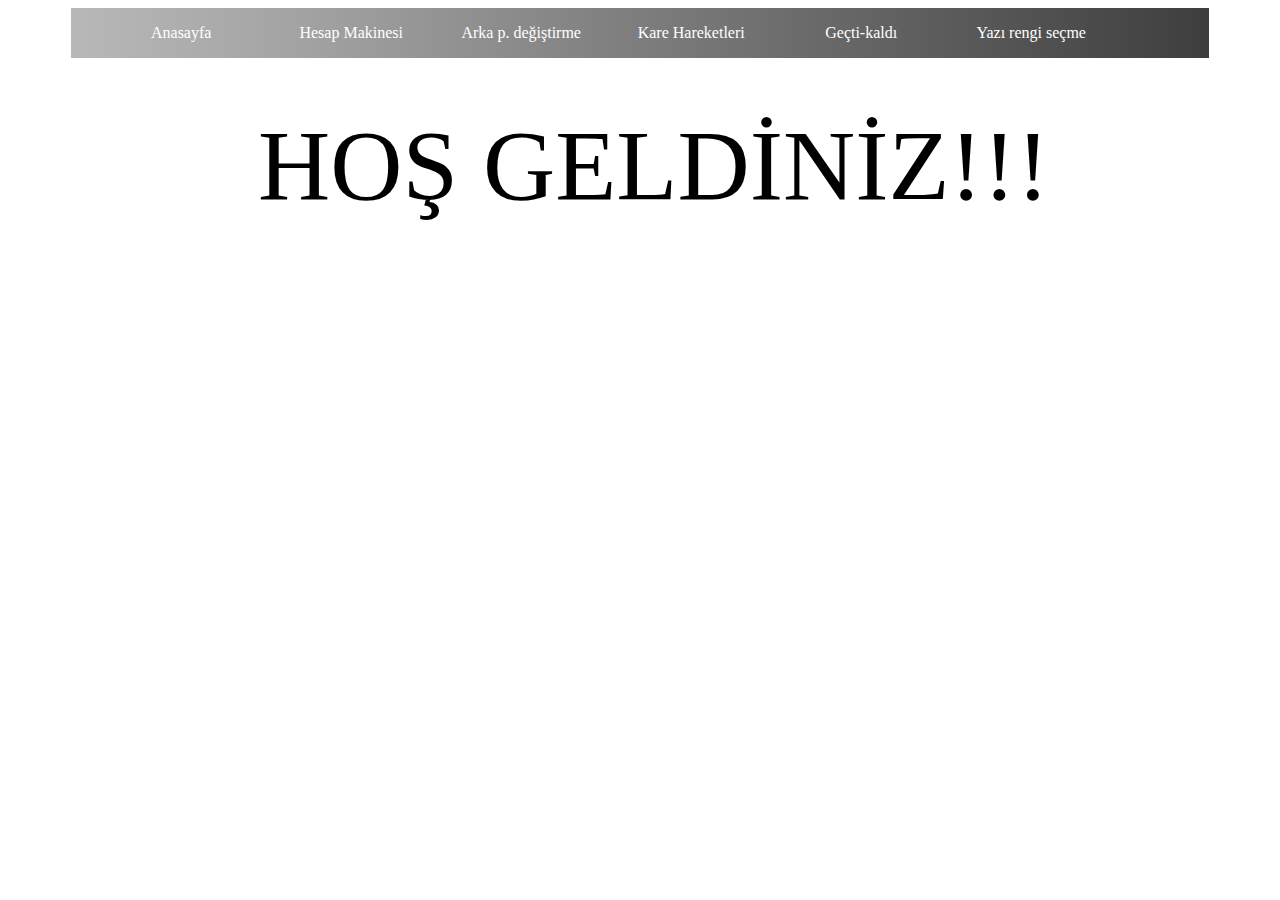
<file: index.html>
<html>
<head>
	<title></title>
	<link rel="stylesheet" type="text/css" href="style/style.css">
</head>
<body>
	<div class="banner">
			<div><a href="index.html" class="ana">Anasayfa</a></div>
			<div><a href="html/hesap.html" class="ana">Hesap Makinesi</a></div>
			<div><a href="html/arkap.html" class="ana">Arka p. değiştirme</a></div>
			<div><a href="html/kare.html" class="ana">Kare Hareketleri</a></div>
			<div><a href="html/öğrenci.html" class="ana">Geçti-kaldı</a></div>
			<div><a href="html/yazirengi.html" class="ana">Yazı rengi seçme</a></div>
			<div><a href="html/ceza.html" class="ana">BeratY.-Ceza</a></div>
	</div>
	<div class="anayazı">HOŞ GELDİNİZ!!!</div>
</body>
</html>
</file>
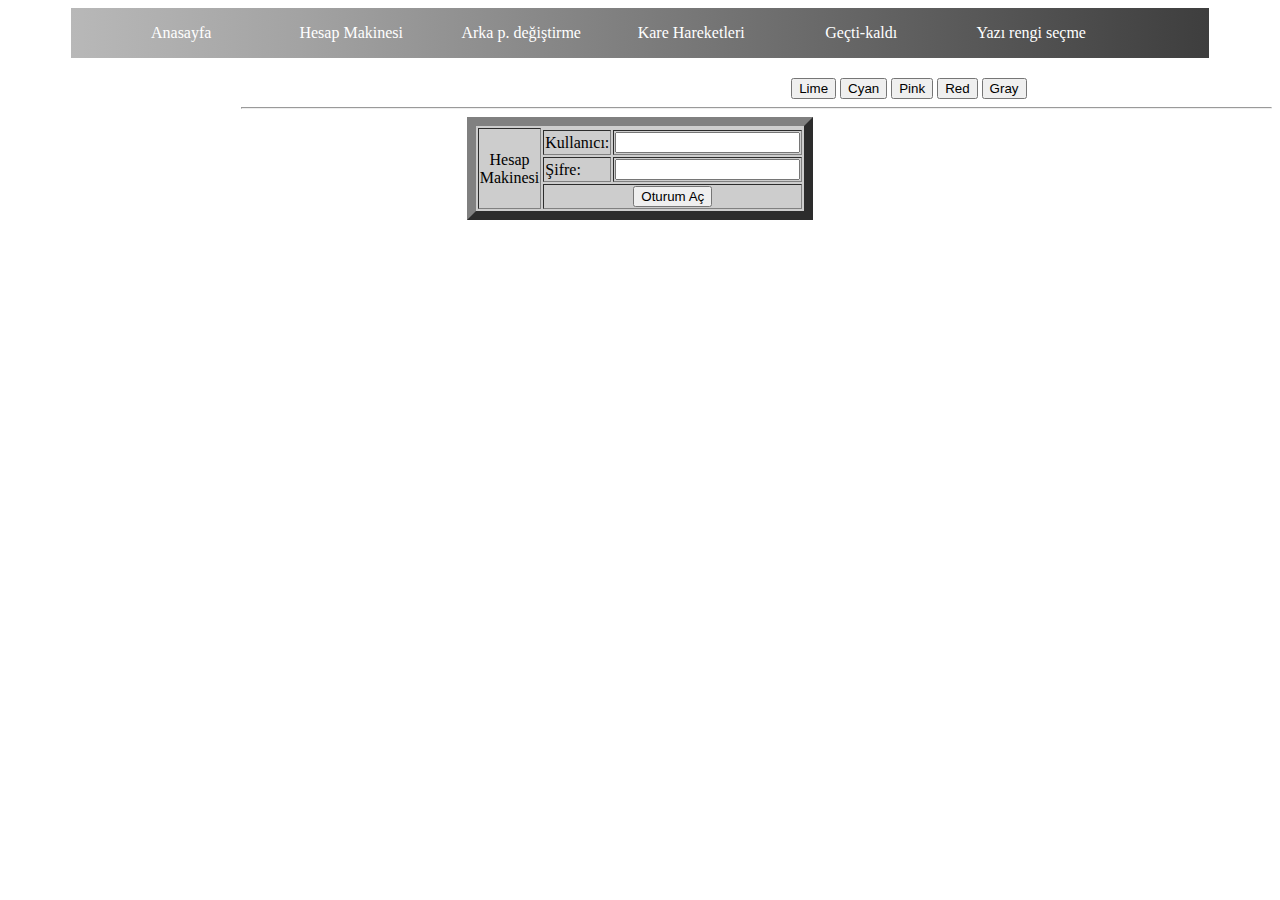
<file: html/arkap.html>
<html>
<head>
	<title></title>
	<link rel="stylesheet" type="text/css" href="../style/arkap.css">
	<script type="text/javascript">
		function berat(renk,btnId){
			document.getElementById('anasayfa').style.backgroundColor=renk;
			document.getElementById(btnId).style.backgroundColor=renk;
		}
		function oturum(){
			var kullanıcı = (document.getElementById('user').value);
			var password = (document.getElementById("password").value);
			if (kullanıcı == "user" && password == "1234"){
				alert('DOĞRU!')	
			}
			else{
				alert('Hatalı')
			}
		}
	</script>
</head>
	<div class="banner">
			<div><a href="../index.html" class="ana">Anasayfa</a></div>
			<div><a href="hesap.html" class="ana">Hesap Makinesi</a></div>
			<div><a href="arkap.html" class="ana">Arka p. değiştirme</a></div>
			<div><a href="kare.html" class="ana">Kare Hareketleri</a></div>
			<div><a href="öğrenci.html" class="ana">Geçti-kaldı</a></div>
			<div><a href="yazirengi.html" class="ana">Yazı rengi seçme</a></div>
			<div><a href="ceza.html" class="ana">BeratY.-Ceza</a></div>
	</div>
<body id="anasayfa">
<input id="limebtn" type="submit" name="" value="Lime" onclick="berat ('lime','limebtn')">
<input id="cyanbtn" type="submit" name="" value="Cyan" onclick="berat ('cyan','cyanbtn')">
<input id="pinkbtn" type="submit" name="" value="Pink" onclick="berat ('pink','pinkbtn')">
<input id="redbtn"  type="submit" name="" value="Red"  onclick="berat ('red','redbtn')">
<input id="graybtn" type="submit" name="" value="Gray" onclick="berat ('gray','graybtn')">
<hr>
<table border="9" bgcolor="#cdcdcd" align="center">
	<tr>
		<td align="center" rowspan="4">Hesap<br>Makinesi</td>
	</tr>

	<tr>
		<td>Kullanıcı:</td>
		<td><input id="user" type="user" name=""></td>
	</tr>

	<tr>
		<td>Şifre:</td>
		<td><input id="password" type="passWord" name=""></td>
	</tr>
	<tr >
		<td align="center" colspan="3" ><input type="button" id="topla" onclick="oturum()" value="Oturum Aç" name="" ></td>
	</tr>
</table>
</body>
</html>
</file>
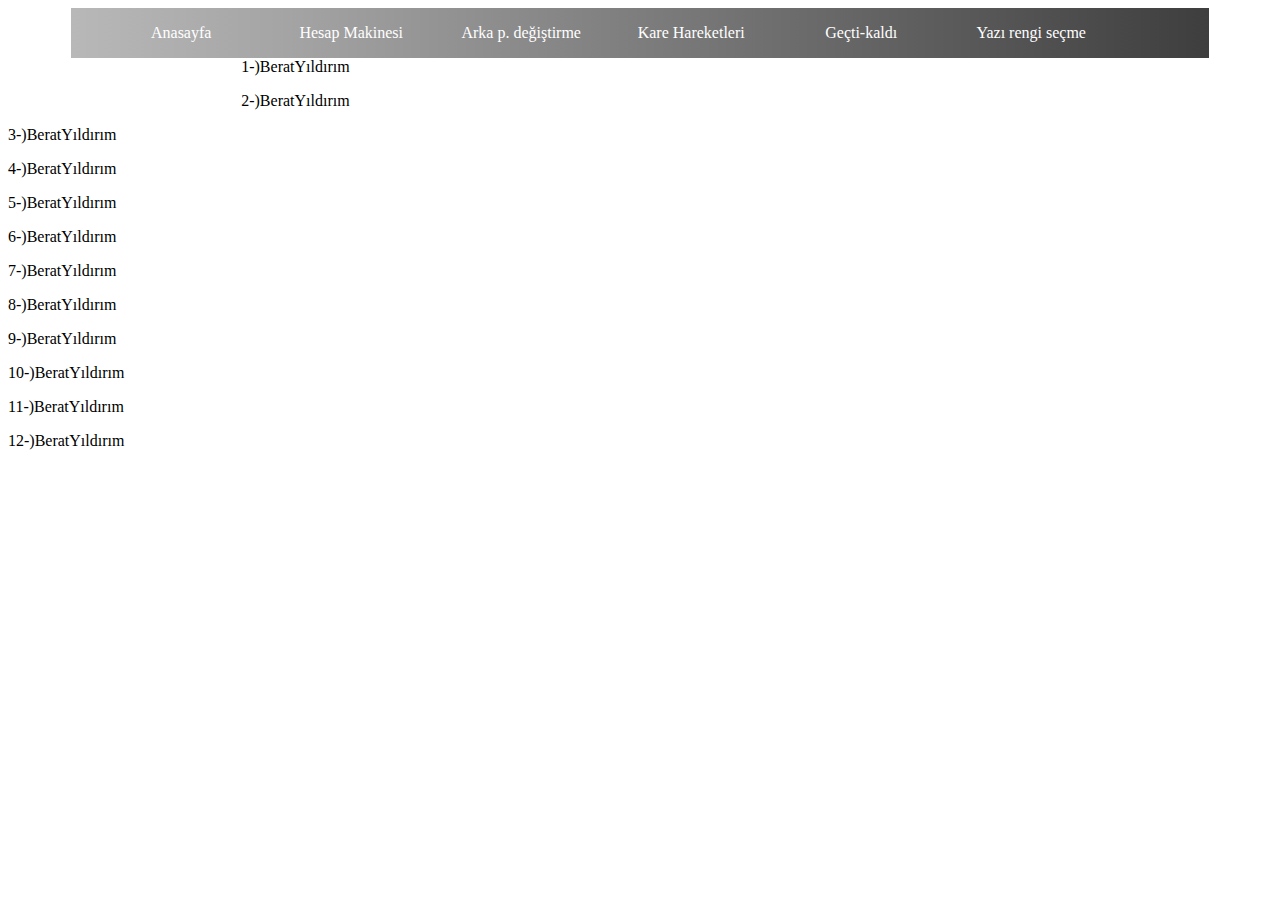
<file: html/ceza.html>
<html>
<head>
	<title></title>
	<link rel="stylesheet" type="text/css" href="../style/ceza.css">
</head>
<body>
	<div class="banner">
			<div><a href="../index.html" class="ana">Anasayfa</a></div>
			<div><a href="hesap.html" class="ana">Hesap Makinesi</a></div>
			<div><a href="arkap.html" class="ana">Arka p. değiştirme</a></div>
			<div><a href="kare.html" class="ana">Kare Hareketleri</a></div>
			<div><a href="öğrenci.html" class="ana">Geçti-kaldı</a></div>
			<div><a href="yazirengi.html" class="ana">Yazı rengi seçme</a></div>
			<div><a href="ceza.html" class="ana">BeratY.-Ceza</a></div>
	</div>
</body>
<script type="text/javascript">
	for(var i=0;i<12;i++)
	{
		document.write(i+1+"-)BeratYıldırım<p>");
	}
</script>
</html>
</file>
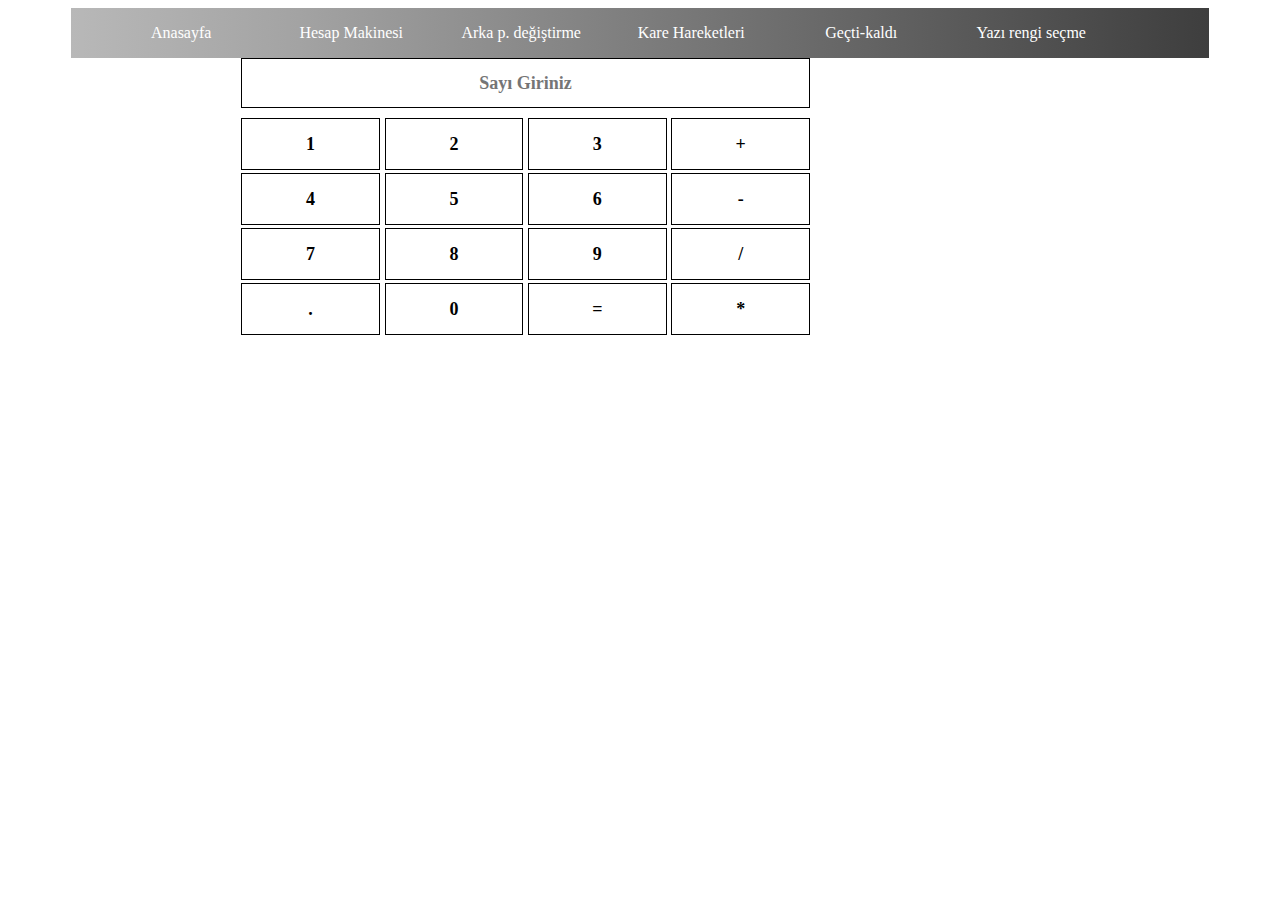
<file: html/hesap.html>
<html>
<head>
	<title></title>
	<link rel="stylesheet" type="text/css" href="../style/hesap.css">
	<script type="text/javascript" src="../hesap.js">
	</script>
</head>
<body>
	<div class="banner">
			<div><a href="../index.html" class="ana">Anasayfa</a></div>
			<div><a href="hesap.html" class="ana">Hesap Makinesi</a></div>
			<div><a href="arkap.html" class="ana">Arka p. değiştirme</a></div>
			<div><a href="kare.html" class="ana">Kare Hareketleri</a></div>
			<div><a href="öğrenci.html" class="ana">Geçti-kaldı</a></div>
			<div><a href="yazirengi.html" class="ana">Yazı rengi seçme</a></div>
			<div><a href="ceza.html" class="ana">BeratY.-Ceza</a></div>

	<div class="container">
	    <input class="number-input" placeholder="Sayı Giriniz" id="giris" type="text" name="">
	    <div class="keys">
	      <div onclick = "bir()" class="key" id="bir">1</div>
	      <div onclick = "iki()" class="key" id="iki">2</div>
	      <div onclick = "uc()" class="key" id="uc">3</div>
	      <div onclick = "artı()" class="key" id="artı">+</div>
	      <div onclick = "dort()" class="key" id="dort">4</div>
	      <div onclick = "bes()" class="key" id="bes">5</div>
	      <div onclick = "altı()" class="key" id="altı">6</div>
	      <div onclick = "eksi()" class="key" id="eksi">-</div>
	      <div onclick = "yedi()" class="key" id="yedi">7</div>
	      <div onclick = "sekiz()" class="key" id="sekiz">8</div>
	      <div onclick = "dokuz()" class="key" id="dokuz">9</div>
	      <div onclick = "bolu()" class="key" id="bolu">/</div>
	      <div onclick = "nokta()" class="key" id="nokta">.</div>
     	  <div onclick = "sıfır()" class="key" id="sıfır">0</div>
	      <div onclick = "esittir()" class="key" id="esittir">=</div>
	      <div onclick = "carpi()" class="key" id="carpi">*</div>
	    </div>
	</div>

</body>
</html>
</file>
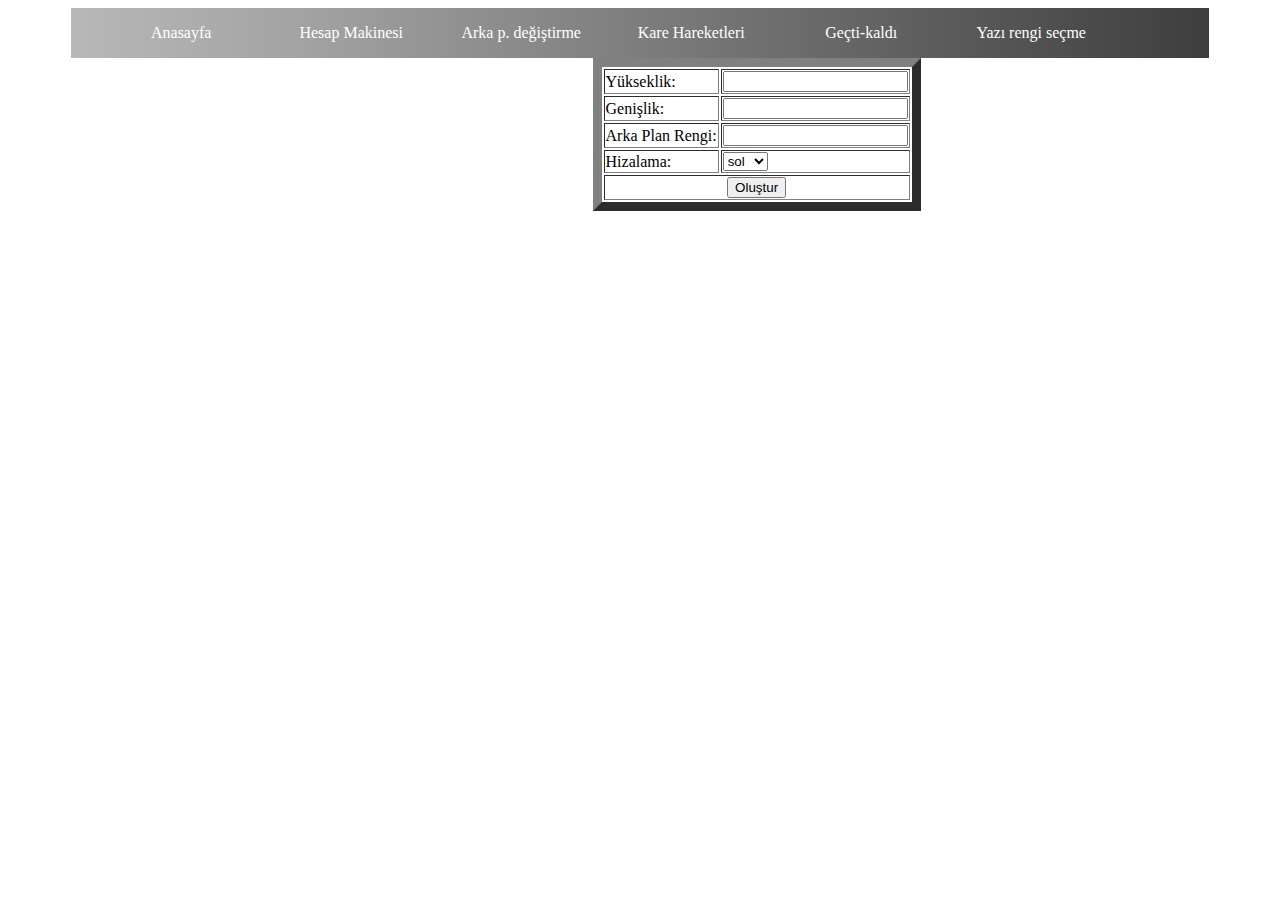
<file: html/kare.html>
<html>
<head>
	<title></title>
	<link rel="stylesheet" type="text/css" href="../style/kare.css">
	<script type="text/javascript">
		function olustur()
		{
		var yukseklik = Number(document.getElementById('yukseklik').value);
		var genislik = Number(document.getElementById('genislik').value);
		var arkaplan = document.getElementById('arkaplan').value;
		var hizalama = document.getElementById('hizalama').value;
		if ( hizalama== "sağ")
		{
			document.getElementById('kutu').style.float="right"
		}
		else if(hizalama=="sol")
		{
			document.getElementById('kutu').style.float="left"
		}
		else
		{
			document.getElementById('kutu').style.float="none"
			document.getElementById('kutu').style.margin="0px auto"
		}
		document.getElementById('kutu').style.height=yukseklik+"px";
		document.getElementById('kutu').style.width=genislik+"px";
		document.getElementById('kutu').style.backgroundColor=arkaplan;
	}
	</script>
</head>
<body>
	<div class="banner">
			<div><a href="../index.html" class="ana">Anasayfa</a></div>
			<div><a href="hesap.html" class="ana">Hesap Makinesi</a></div>
			<div><a href="arkap.html" class="ana">Arka p. değiştirme</a></div>
			<div><a href="kare.html" class="ana">Kare Hareketleri</a></div>
			<div><a href="öğrenci.html" class="ana">Geçti-kaldı</a></div>
			<div><a href="yazirengi.html" class="ana">Yazı rengi seçme</a></div>
			<div><a href="ceza.html" class="ana">BeratY.-Ceza</a></div>
	</div>
	<table border="9" align="center">
		<tr>
			<td>Yükseklik:</td>
			<td><input type="number" name="" id="yukseklik"></td>
		</tr>
		<tr>
			<td>Genişlik:</td>
			<td><input type="number" name="" id="genislik"></td>
		</tr>
		<tr>
			<td>Arka Plan Rengi:</td>
			<td><input type="text" name="" id="arkaplan"></td>
		</tr>
		<tr>
			<td>Hizalama:</td>
			<td>
				<select id="hizalama">
					<option>sol</option>
					<option>sağ</option>
					<option>orta</option>
				</select>
			</td>
		</tr>
		<tr>
			<td align="center" colspan="2"><input type="button" name="" value="Oluştur" onclick="olustur()"></td>
		</tr>
	</table>
	<div id="kutu"></div>
</body>
</html>
</file>
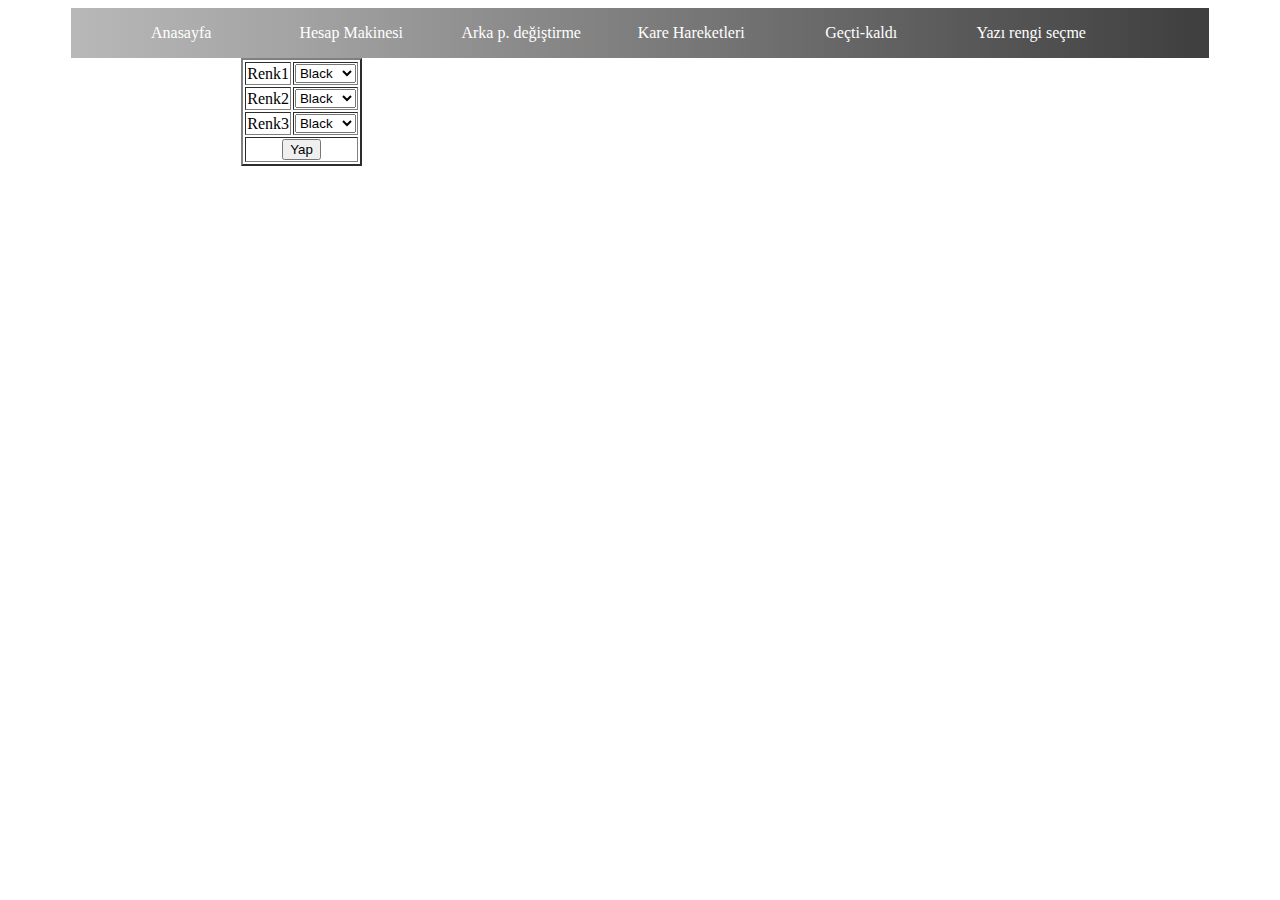
<file: html/yazirengi.html>
<html>
<head>
	<title>Başladık</title>
	<link rel="stylesheet" type="text/css" href="../style/yazirengi.css">
	<script type="text/javascript">
		function olustur(){
		var renkler=[];
		renkler[0]=document.getElementById('renk1').value;
		renkler[1]=document.getElementById('renk2').value;
		renkler[2]=document.getElementById('renk3').value;
		document.getElementById('sensin').innerHTML=renkler;
		document.getElementById('hücre1').style.color=renkler[0];
		document.getElementById('hücre2').style.color=renkler[1];
		document.getElementById('hücre3').style.color=renkler[2];
		}
	</script>
</head>
<body>
	<div class="banner">
			<div><a href="../index.html" class="ana">Anasayfa</a></div>
			<div><a href="hesap.html" class="ana">Hesap Makinesi</a></div>
			<div><a href="arkap.html" class="ana">Arka p. değiştirme</a></div>
			<div><a href="kare.html" class="ana">Kare Hareketleri</a></div>
			<div><a href="öğrenci.html" class="ana">Geçti-kaldı</a></div>
			<div><a href="yazirengi.html" class="ana">Yazı rengi seçme</a></div>
			<div><a href="ceza.html" class="ana">BeratY.-Ceza</a></div>
	</div>
	<table border="2">
	<tr>
		<td id="hücre1">Renk1</td>
		<td><select id="renk1">
			<option>Black</option>
			<option>Purple</option>
			<option>Red</option>
			<option>Pink</option>
			<option>Yellow</option>
		</select>
	</tr>
	<tr>
		<td id="hücre2">Renk2</td>
		<td><select id="renk2">
			<option>Black</option>
			<option>Purple</option>
			<option>Red</option>
			<option>Pink</option>
			<option>Yellow</option>
		</select>
	</tr>
	<tr>
		<td id="hücre3">Renk3</td>
	<td><select id="renk3">
			<option>Black</option>
			<option>Purple</option>
			<option>Red</option>
			<option>Pink</option>
			<option>Yellow</option>
		</select>
	</tr>
	<tr align="center">
		<td colspan="2"><input type="button" name="" value="Yap" onclick="olustur()"></td>
	</tr>	
</table>
<p id="sensin">
</body>
</html>
</file>
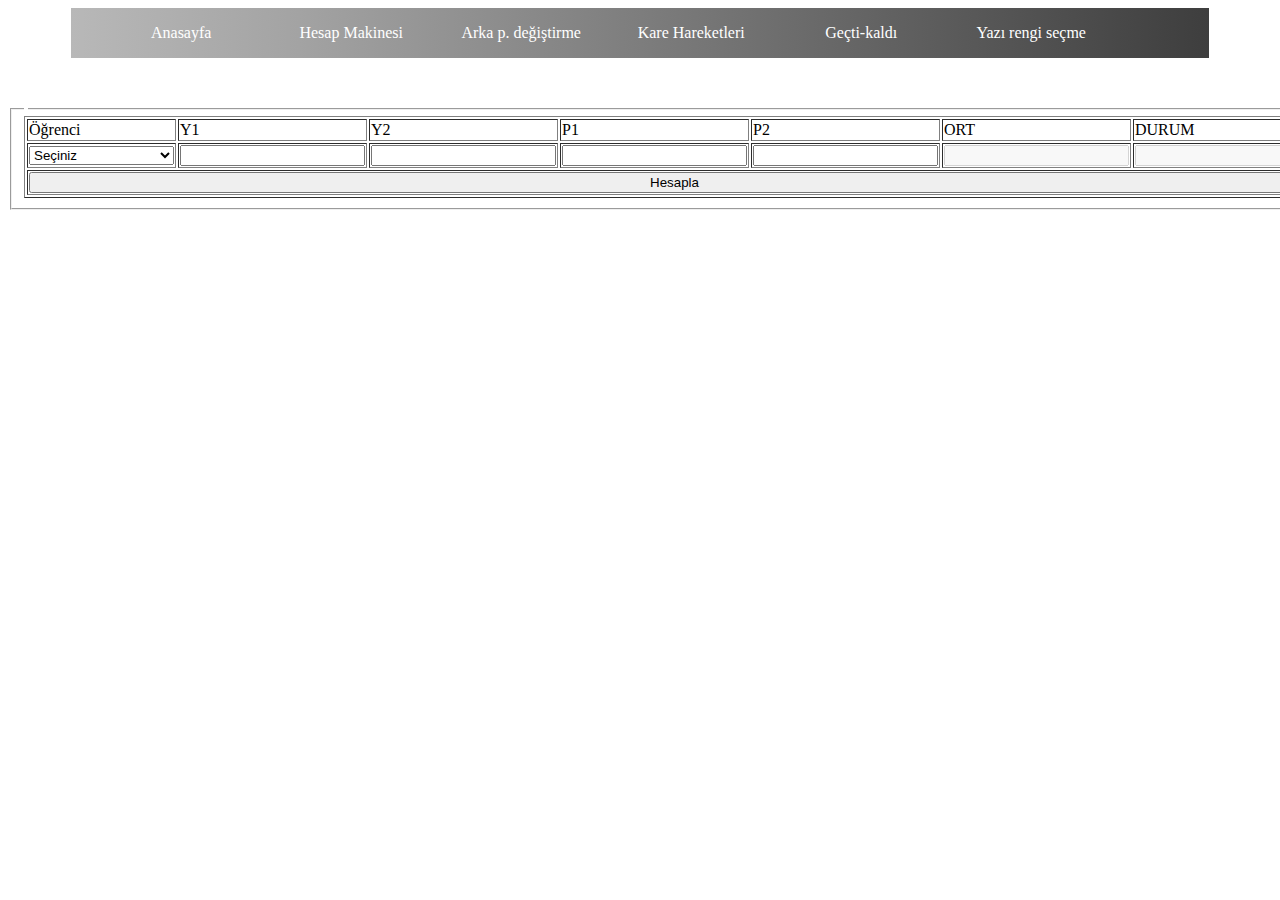
<file: html/öğrenci.html>
<!DOCTYPE html>
<html>
<head>
	<title>Switchcase</title>
	<link rel="stylesheet" type="text/css" href="../style/öğrenci.css">
	<script type="text/javascript">
	</script>
	<div class="banner">
			<div><a href="../index.html" class="ana">Anasayfa</a></div>
			<div><a href="hesap.html" class="ana">Hesap Makinesi</a></div>
			<div><a href="arkap.html" class="ana">Arka p. değiştirme</a></div>
			<div><a href="kare.html" class="ana">Kare Hareketleri</a></div>
			<div><a href="öğrenci.html" class="ana">Geçti-kaldı</a></div>
			<div><a href="yazirengi.html" class="ana">Yazı rengi seçme</a></div>
			<div><a href="ceza.html" class="ana">BeratY.-Ceza</a></div>
	</div>
<fieldset>
	<legend id="ogr"></legend>
	<table border="1">
		<tr>
			<td>Öğrenci</td>
			<td>Y1</td>
			<td>Y2</td>
			<td>P1</td>
			<td>P2</td>
			<td>ORT</td>
			<td>DURUM</td>
		</tr>
		<tr>
			<td>  
			<select id="ders">
				<option>Seçiniz</option>
				<option>WEB TASARIM </option>
				<option>Grafik ve Animasyon</option>
				<option>Açık Kaynak</option>
			</select>
			</td>
			<td>
				<input id="y1" type="text" name="">
			</td>
		
			<td>
				<input id="y2" type="text" name="">
			</td>
		
			<td>
				<input id="p1" type="text" name="">
			</td>
			<td>
				<input id="p2"  type="text" name="" >
			</td>
			<td>
				<input id="ort"  type="text" name="" disabled="">
			</td>
			<td>
				<input id="durum"  type="text" name="" disabled="">
			</td>								
		</tr>
		<tr>
			<td colspan="7">
				<input type="button" value="Hesapla" style="width: 100%;" onclick="hesapla()"></td>
			</td>
		</tr>				
	</table>
</fieldset>

	<script type="text/javascript">	
    var ogr = prompt('Öğrenci Adı :');
    document.getElementById('ogr').innerHTML= ogr;
    function hesapla(){
    	var y1 = Number(document.getElementById('y1').value);
    	var y2 = Number(document.getElementById('y2').value);
    	var p1 = Number(document.getElementById('p1').value);
    	var p2 = Number(document.getElementById('p2').value);
    	var durum = "";
    	var ort = (y1+y2+p1+p2) / 4;
    	document.getElementById("ort").value = ort;
    	if (ort >=50){
    		durum = document.getElementById('ders').value + "Dersten Geçtiniz"
    		document.getElementById("durum").value = 'GEÇTİ';
    		document.getElementById('durum').style.backgroundColor = "green";
    	}	
    	else{
    		document.getElementById("durum").value = 'KALDI';
    		document.getElementById('durum').style.backgroundColor = "red";
    	}
    }
	</script>
</head>
<body>
</body>
</html>
</file>
<file: style/style.css>
body{	
}
.banner{
	margin: 0px auto;
	background: rgb(184,184,184);
	background: linear-gradient(90deg, rgba(184,184,184,1) 0%, rgba(163,163,163,1) 20%, rgba(62,62,62,1) 100%);
	width: 90%;
	height: 50px;
}
.ana{
	line-height: 50px;
	width: 120px;
	float: left;
	margin-left: 50px;
	text-align: center;
	cursor: pointer;
	color: white;
	text-decoration: none;
}
.ana:hover{
	width: 120px;
	height: 50px;
	opacity: 0.4;
}
.anayazı{
	margin-left:250px;
	margin-top: 50px;
	font-family: cursive;
	font-size: 100px;
	transition: 2s;
}
.anayazı:hover{
	transition: 2s;
	cursor: pointer;
}
</file>
<file: style/arkap.css>
body{	
}
.banner{
	margin: 0px auto;
	background: rgb(184,184,184);
	background: linear-gradient(90deg, rgba(184,184,184,1) 0%, rgba(163,163,163,1) 20%, rgba(62,62,62,1) 100%);
	width: 90%;
	height: 50px;
}
.ana{
	line-height: 50px;
	width: 120px;
	float: left;
	margin-left: 50px;
	text-align: center;
	cursor: pointer;
	color: white;
	text-decoration: none;
}
.ana:hover{
	width: 120px;
	height: 50px;
	opacity: 0.4;
}
#limebtn{
	margin-top: 20px;
	margin-left:550px;
}
</file>
<file: style/ceza.css>
body{	
}
.banner{
	margin: 0px auto;
	background: rgb(184,184,184);
	background: linear-gradient(90deg, rgba(184,184,184,1) 0%, rgba(163,163,163,1) 20%, rgba(62,62,62,1) 100%);
	width: 90%;
	height: 50px;
}
.ana{
	line-height: 50px;
	width: 120px;
	float: left;
	margin-left: 50px;
	text-align: center;
	cursor: pointer;
	color: white;
	text-decoration: none;
}
.ana:hover{
	width: 120px;
	height: 50px;
	opacity: 0.4;
}
</file>
<file: style/hesap.css>
body{	
}
.banner{
	margin: 0px auto;
	background: rgb(184,184,184);
	background: linear-gradient(90deg, rgba(184,184,184,1) 0%, rgba(163,163,163,1) 20%, rgba(62,62,62,1) 100%);
	width: 90%;
	height: 50px;
}
.ana{
	line-height: 50px;
	width: 120px;
	float: left;
	margin-left: 50px;
	text-align: center;
	cursor: pointer;
	color: white;
	text-decoration: none;
}
.ana:hover{
	width: 120px;
	height: 50px;
	opacity: 0.4;
}
.container {
  display: flex;
  width: 50%;
  flex-direction: column;
}
.keys {
  display:flex;
  justify-content:space-between;
  flex-wrap:wrap;
}
.key {
  display: flex;
  justify-content: center;
  align-items: center;
  font-weight: bold;
  font-family: cursive;
  font-size: 18px;
  background-color: white;
  width: 24%;
  height: 50px;
  cursor: pointer;
  margin-bottom:3px;
  border: 1px solid black;
}
.key2 {
  display: flex;
  justify-content: center;
  align-items: center;
  font-weight: bold;
  font-family: cursive;
  font-size: 18px;
  background-color: red;
  width: 24%;
  height: 50px;
  cursor: pointer;
  margin-bottom:3px;

  border: 1px solid black;
}

.key:hover {
  background-color: #0D47A1;
  color: white;
}

.key:active {
  background-color: #42A5F5;
  transform: translateY(3px);
}

.number-input {
  font-weight: bold;
  font-size: 18px;
  font-family: cursive;
  outline: none;
  border: none;
  width: 100%;
  height: 50px;
  text-align: center;
  border: 1px solid black;
  margin-bottom:10px;

}
</file>
<file: style/kare.css>
body{	
}
.banner{
	margin: 0px auto;
	background: rgb(184,184,184);
	background: linear-gradient(90deg, rgba(184,184,184,1) 0%, rgba(163,163,163,1) 20%, rgba(62,62,62,1) 100%);
	width: 90%;
	height: 50px;
}
.ana{
	line-height: 50px;
	width: 120px;
	float: left;
	margin-left: 50px;
	text-align: center;
	cursor: pointer;
	color: white;
	text-decoration: none;
}
.ana:hover{
	width: 120px;
	height: 50px;
	opacity: 0.4;
}
</file>
<file: style/yazirengi.css>
body{	
}
.banner{
	margin: 0px auto;
	background: rgb(184,184,184);
	background: linear-gradient(90deg, rgba(184,184,184,1) 0%, rgba(163,163,163,1) 20%, rgba(62,62,62,1) 100%);
	width: 90%;
	height: 50px;
}
.ana{
	line-height: 50px;
	width: 120px;
	float: left;
	margin-left: 50px;
	text-align: center;
	cursor: pointer;
	color: white;
	text-decoration: none;
}
.ana:hover{
	width: 120px;
	height: 50px;
	opacity: 0.4;
}
</file>
<file: style/öğrenci.css>
body{	
}
.banner{
	margin: 0px auto;
	background: rgb(184,184,184);
	background: linear-gradient(90deg, rgba(184,184,184,1) 0%, rgba(163,163,163,1) 20%, rgba(62,62,62,1) 100%);
	width: 90%;
	height: 50px;
}
.ana{
	line-height: 50px;
	width: 120px;
	float: left;
	margin-left: 50px;
	text-align: center;
	cursor: pointer;
	color: white;
	text-decoration: none;
}
.ana:hover{
	width: 120px;
	height: 50px;
	opacity: 0.4;
}
</file>
